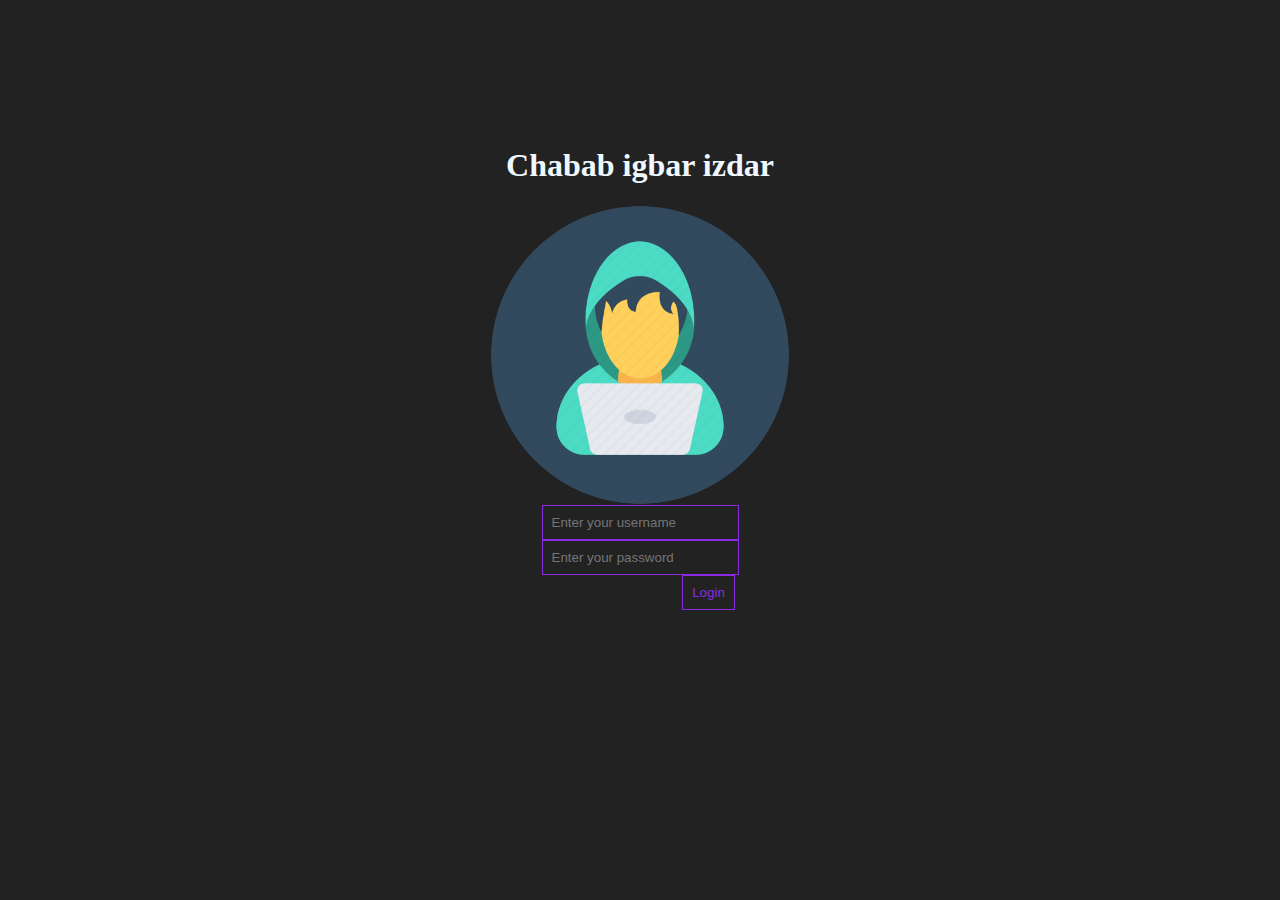
<file: site/login.html>
<!DOCTYPE html>
<html lang="en">
<head>
    <meta charset="UTF-8">
    <meta http-equiv="X-UA-Compatible" content="IE=edge">
    <meta name="viewport" content="width=device-width, initial-scale=1.0">
    <title>Chabab igbar izdar</title>
    <link rel="stylesheet" href="style.css">
    <link rel="shortcut icon" href="a.png" type="image/x-icon">
</head>
<body>
    <form action="index.html">
        <main>
            <h1>Chabab igbar izdar</h1>
            <img src="a.png" alt="">
            <input type="text" placeholder="Enter your username"  id="usrnm" required/>
            <input type="password" name="" id="passVal" placeholder="Enter your password" required/>
            <button id="checkBtn" >Login</button>
    
            <dialog id="popUp" >
                <p id="msg">Welcome User <span id="UserName"></span></p>
                <button id="Conf">Got-it</button>
            </dialog>
    
        </main>
    </form>
    <script src="ver.js"></script>
</body>
</html>
</file>
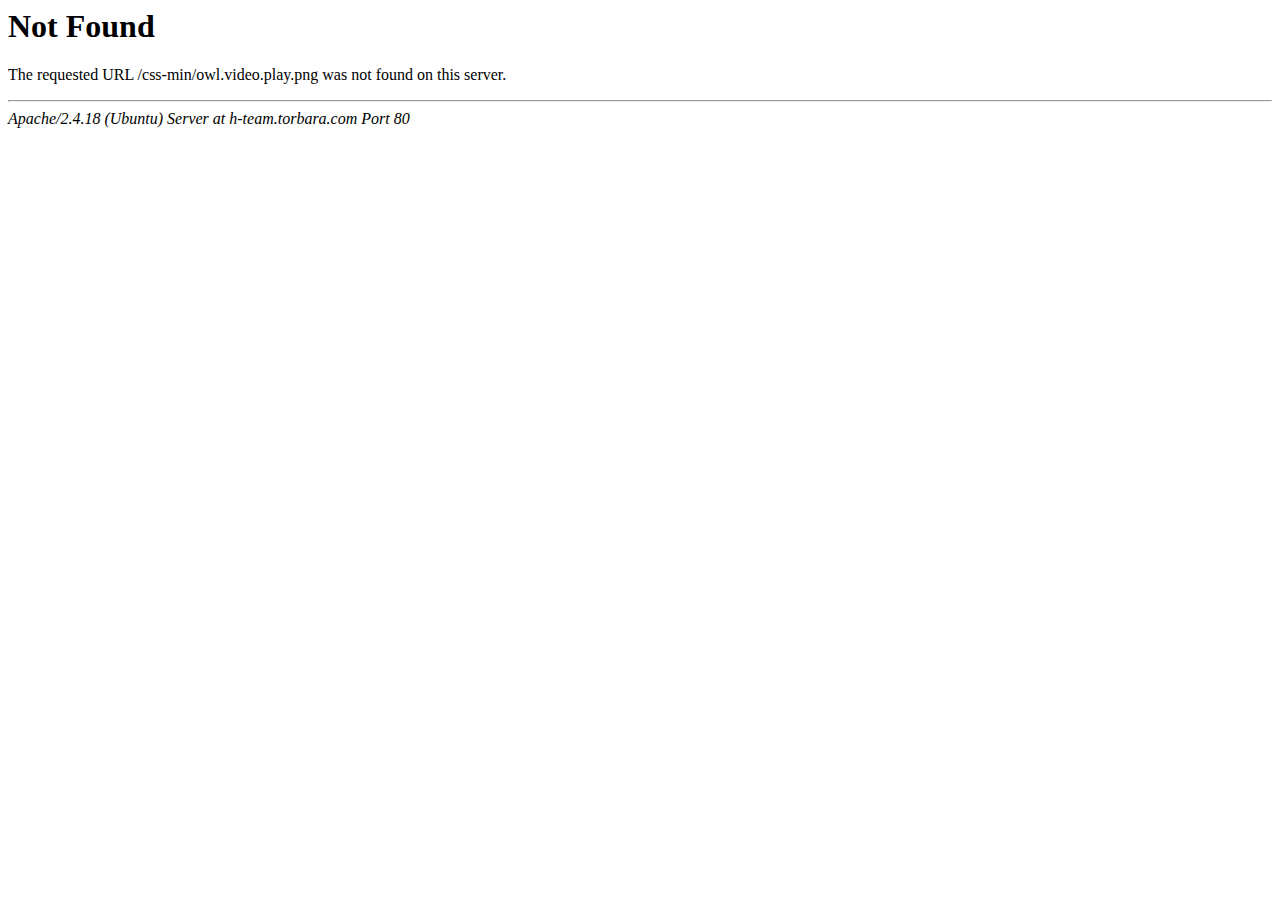
<file: site/css-min/owl.video.play.html>
<!DOCTYPE HTML PUBLIC "-//IETF//DTD HTML 2.0//EN">
<html><head>
<title>404 Not Found</title>
</head><body>
<h1>Not Found</h1>
<p>The requested URL /css-min/owl.video.play.png was not found on this server.</p>
<hr>
<address>Apache/2.4.18 (Ubuntu) Server at h-team.torbara.com Port 80</address>
</body></html>
</file>
<file: site/style.css>
body{
    background-color: #222;
    margin: 30px;
    padding:50px ;
}
body main{
    display: flex;
    align-items: center;
    justify-content: center;
    flex-direction: column;
    height: 60vh;
}
body main img{
    width: 300px;
    border-radius: 10px;
}
body main p{
    font-size: x-large;
    color: rgb(255, 255, 255);
}
body main input,body main button{
    border: thin solid blueviolet;
    background: transparent;
    padding: 9px;
    color: blueviolet;
    outline: transparent;
}
body main button{
    margin: 484px 0 0 137px;
    position: absolute;
    transition: all ease 1.7s;
}
body main button:hover{
    border: thin solid transparent;
    background: blueviolet;
    color: white;
}
body main dialog{
    width: 100%;
    background: #333333;
    text-align: right;
    padding: 0;
    margin: 0;
    border: none;
    position: fixed;
    display: none;
}
body main dialog p{
    font-size: large;
    color: #999999;
    text-align: left;
    margin-left: 50px;
}
body main button#Conf{
    position: unset;
    margin: 5px 50px 20px 0;
    width: max-content;
    text-align: right;
}
h1{
    color: aliceblue;
}
.child{
    color: white;
    display: flex;
    justify-content: center;
    align-items: flex-start;
}
</file>
